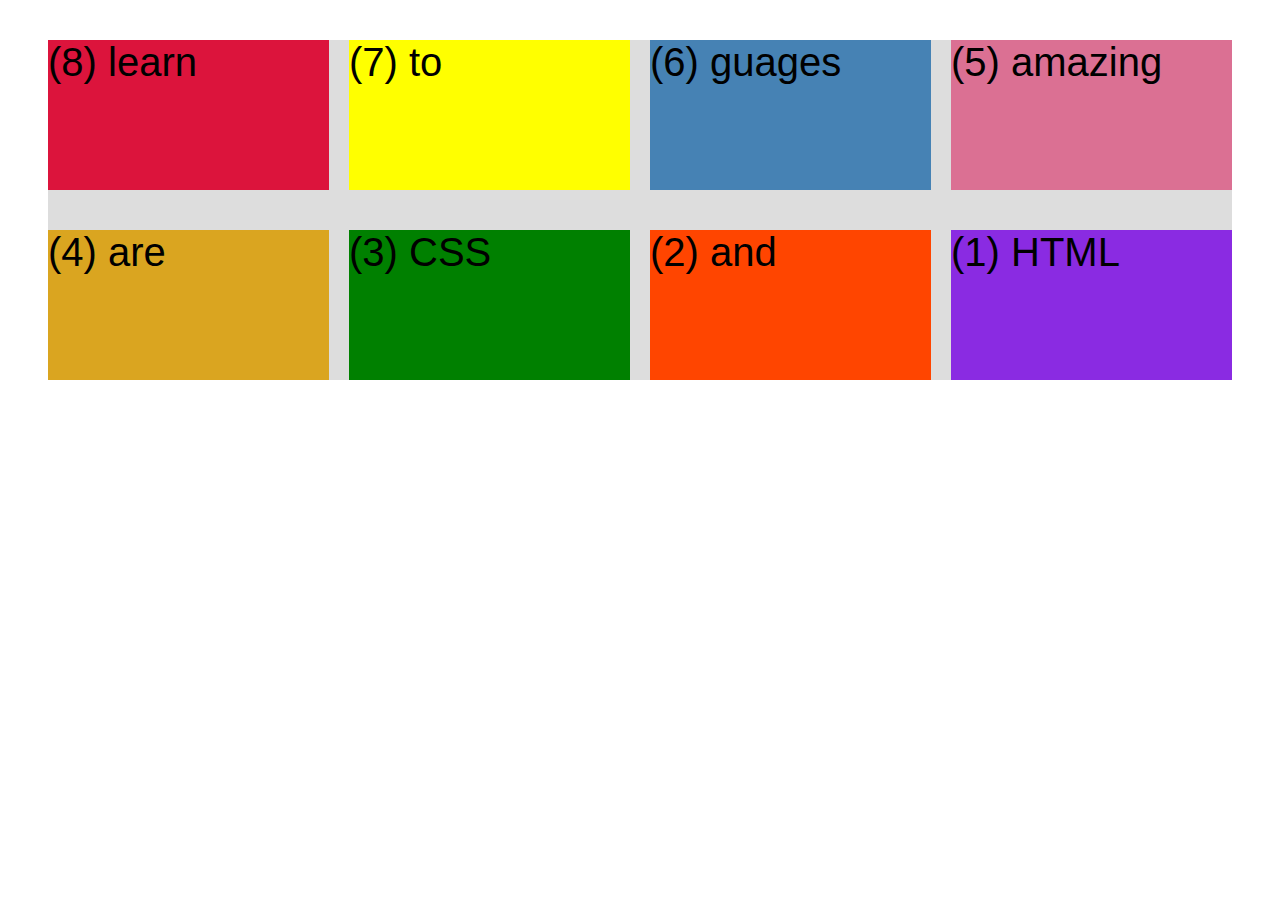
<file: css-grid.html>
<!DOCTYPE html>
<html lang="en">
  <head>
    <meta charset="UTF-8" />
    <meta http-equiv="X-UA-Compatible" content="IE=edge" />
    <meta name="viewport" content="width=device-width, initial-scale=1.0" />
    <title>CSS Grid</title>
    <style>
      .el--1 {
        background-color: blueviolet;
      }
      .el--2 {
        background-color: orangered;
      }
      .el--3 {
        background-color: green;
        height: 150px;
      }
      .el--4 {
        background-color: goldenrod;
      }
      .el--5 {
        background-color: palevioletred;
      }
      .el--6 {
        background-color: steelblue;
      }
      .el--7 {
        background-color: yellow;
      }
      .el--8 {
        background-color: crimson;
      }

      .container--1 {
        /* STARTER */
        font-family: sans-serif;
        background-color: #ddd;
        font-size: 40px;
        margin: 40px;

        /* CSS GRID */
        display: grid;
        /* grid-template-columns: 100px 100px 200px 200px */
        /* grid-template-columns: 1fr 1fr 1fr 1fr; */
        /* grid-template-columns: auto auto auto auto */
        grid-template-columns: repeat(4, 1fr);
        grid-template-rows: 1fr 1fr;
        /* height: 500px; */

        column-gap: 20px;
        row-gap: 40px;
      }

      .el--8 {
        grid-column: 1 / 2;
        grid-row: 1 / 2;
      }
      .el--7 {
        grid-column: 2 / 3;
        grid-row: 1/ 2;
      }
      .el--6 {
        grid-column: 3 / 4;
        grid-row: 1/ 2;
      }

      .el--5 {
        grid-column: 4 / 5;
        grid-row: 1 / 2;
      }

      .el--4 {
        grid-column: -5 / -4;
        grid-row: 2 / 3;
      }
      .el--3 {
        grid-column: -4 / -3;
        grid-row: 2 /3;
      }
      .el--2 {
        grid-column: -3 / -2;
        grid-row: 2 /3;
      }
      .el--1 {
        grid-column: -2 / -1;
        grid-row: 2 /3;
      }

      .container--2 {
        display: none;
        /* STARTER */
        font-family: sans-serif;
        background-color: black;
        font-size: 40px;
        margin: 100px;

        width: 1000px;
        height: 600px;

        /* CSS GRID */
      }
    </style>
  </head>
  <body>
    <div class="container--1">
      <div class="el el--1">(1) HTML</div>
      <div class="el el--2">(2) and</div>
      <div class="el el--3">(3) CSS</div>
      <div class="el el--4">(4) are</div>
      <div class="el el--5">(5) amazing</div>
      <div class="el el--6">(6) guages</div>
      <div class="el el--7">(7) to</div>
      <div class="el el--8">(8) learn</div>
    </div>

    <div class="container--2">
      <div class="el el--1">(1)</div>
      <div class="el el--3">(3)</div>
      <div class="el el--4">(4)</div>
      <div class="el el--5">(5)</div>
      <div class="el el--6">(6)</div>
      <div class="el el--7">(7)</div>
    </div>
  </body>
</html>
</file>
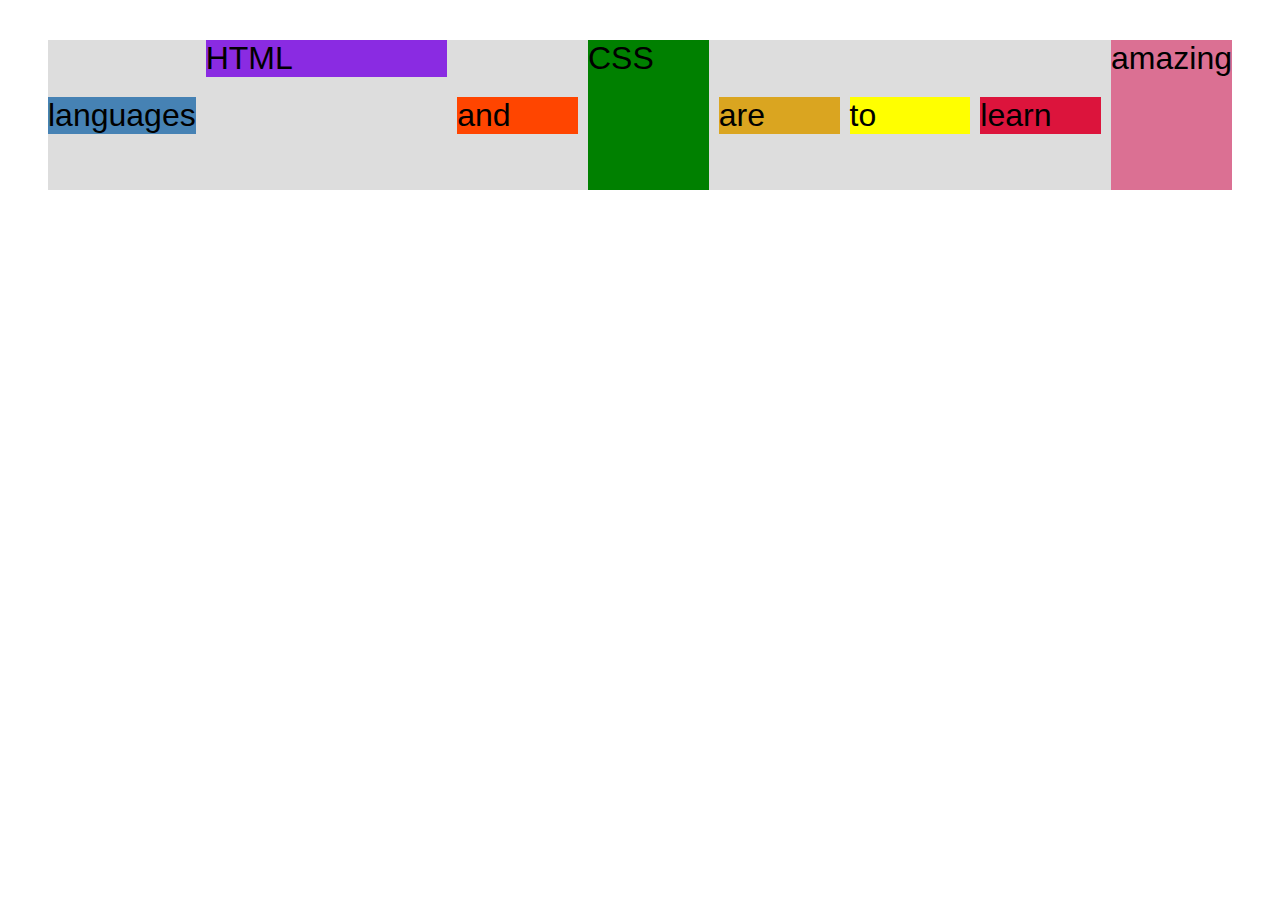
<file: flexbox.html>
<!DOCTYPE html>
<html lang="en">
  <head>
    <meta charset="UTF-8" />
    <meta http-equiv="X-UA-Compatible" content="IE=edge" />
    <meta name="viewport" content="width=device-width, initial-scale=1.0" />
    <title>Flexbox</title>
    <style>
      .el--1 {
        background-color: blueviolet;
      }
      .el--2 {
        background-color: orangered;
      }
      .el--3 {
        background-color: green;
        height: 150px;
      }
      .el--4 {
        background-color: goldenrod;
      }
      .el--5 {
        background-color: palevioletred;
      }
      .el--6 {
        background-color: steelblue;
      }
      .el--7 {
        background-color: yellow;
      }
      .el--8 {
        background-color: crimson;
      }

      .container {
        /* STARTER */
        font-family: sans-serif;
        background-color: #ddd;
        font-size: 32px;
        margin: 40px;

        /* FLEXBOX */
        display: flex;
        align-items: center;
        justify-content: flex-start;
        gap: 10px;
      }
      .el {
        /*
         DEFAULT
         flex-grow:0;
         flex-shrink: 1;
         flex-basics: auto;
         */

        /* flex-shrink: 0px; */
        /* flex-grow: 1; */
        flex: 1;
      }
      .el--1 {
        align-self: flex-start;
        /* order: 2; */
        flex-grow: 2;
      }
      .el--5 {
        align-self: stretch;
        order: 1;
      }
      .el--6 {
        order: -1;
      }
    </style>
  </head>
  <body>
    <div class="container">
      <div class="el el--1">HTML</div>
      <div class="el el--2">and</div>
      <div class="el el--3">CSS</div>
      <div class="el el--4">are</div>
      <div class="el el--5">amazing</div>
      <div class="el el--6">languages</div>
      <div class="el el--7">to</div>
      <div class="el el--8">learn</div>
    </div>
  </body>
</html>
</file>
